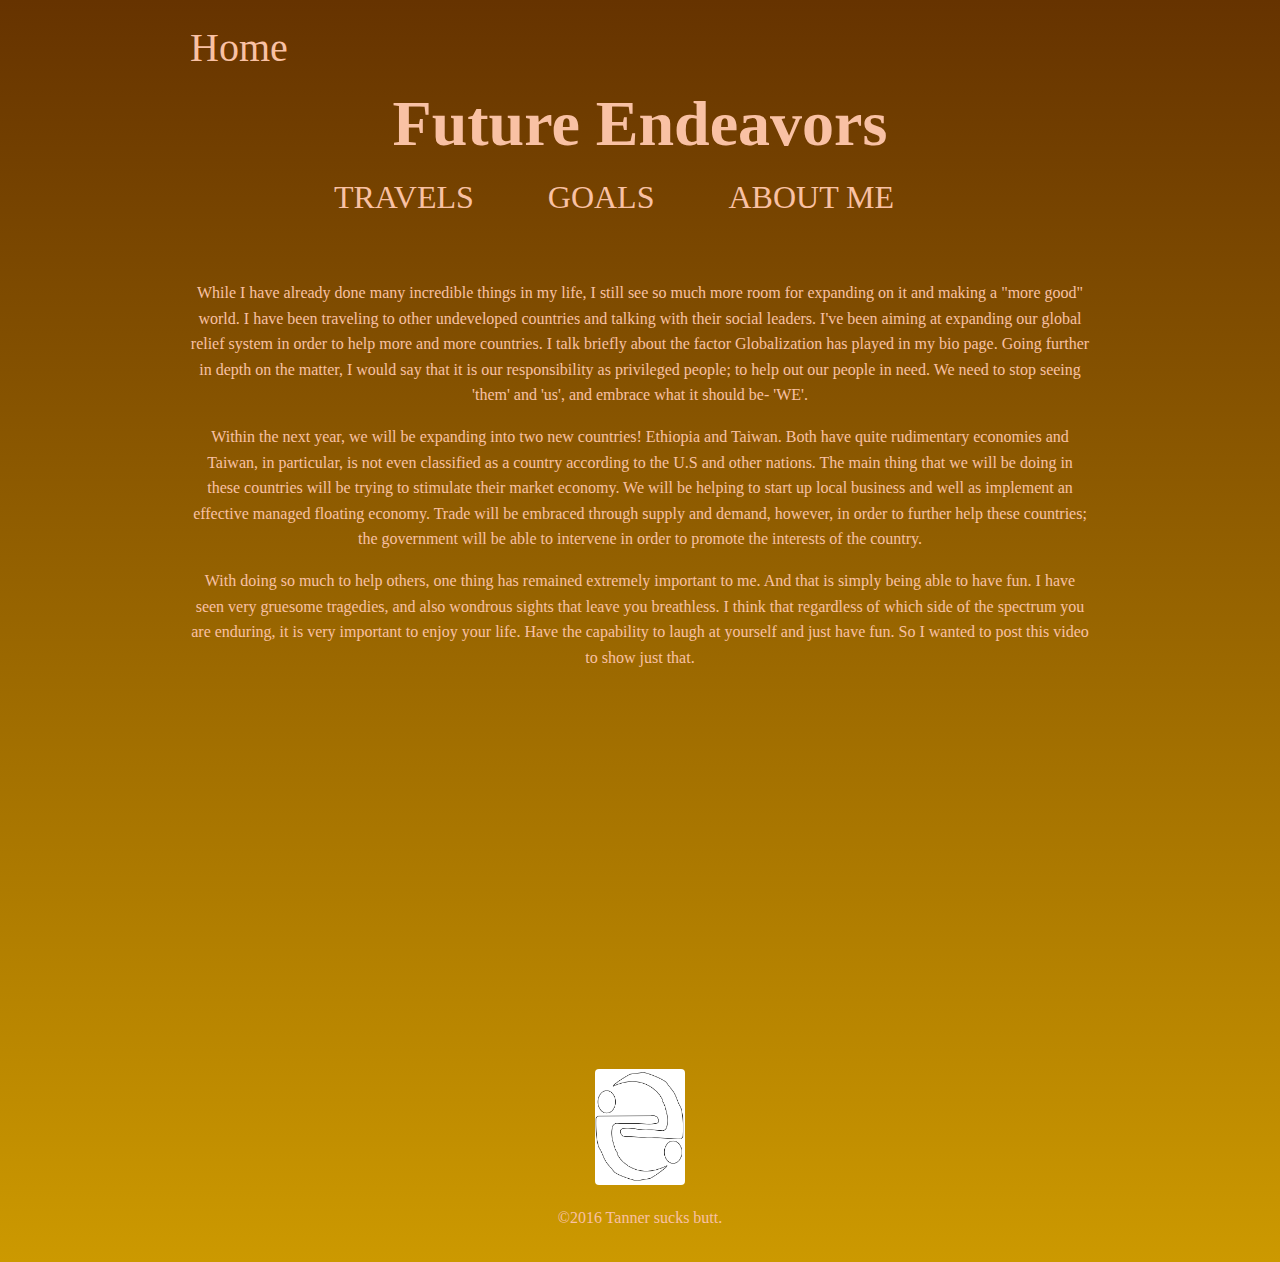
<file: Goals.html>
<!DOCTYPE html>
<html>
	<head>
	<title> My Alter Ego </title>
		 <link rel="stylesheet" href="resources/style.css">  <link href="https://fonts.googleapis.com/css?family=Roboto+Slab|Tillana" rel="stylesheet">
	 </head>
	 <header> 
	 		<a href="index.html" id="home"> Home</a>
	 		<h1> Future Endeavors </h1>
	  <nav>
          <a href="Travels.html">TRAVELS</a>
          <a href="Goals.html">GOALS</a>
          <a href="Backstory.html">ABOUT ME </a>
        </nav>
        </header>
	 <body>
	 <main>
	 
	 <div id="left"></div>
	 <p> While I have already done many incredible things in my life, I still see so much more room for expanding on it and making a "more good" world. I have been traveling to other undeveloped countries and talking with their social leaders. I've been aiming at expanding our global relief system in order to help more and more countries. I talk briefly about the factor Globalization has played in my bio page. Going further in depth on the matter, I would say that it is our responsibility as privileged people; to help out our people in need. We need to stop seeing 'them' and 'us', and embrace what it should be- 'WE'. </p>
	 <p>Within the next year, we will be expanding into two new countries! <a id="E">Ethiopia</a> and <a id="E">Taiwan</a>. Both have quite rudimentary economies and Taiwan, in particular, is not even classified as a country according to the U.S and other nations. The main thing that we will be doing in these countries will be trying to stimulate their market economy. We will be helping to start up local business and well as implement an effective managed floating economy. Trade will be embraced through supply and demand, however, in order to further help these countries; the government will be able to intervene in order to promote the interests of the country. </p>
	 <p> With doing so much to help others, one thing has remained extremely important to me. And that is simply being able to have fun. I have seen very gruesome tragedies, and also wondrous sights that leave you breathless. I think that regardless of which side of the spectrum you are enduring, it is very important to enjoy your life. Have the capability to laugh at yourself and just have fun. So I wanted to post this video to show just that.  </p>
	 <iframe width="560" height="315" src="https://www.youtube.com/embed/uZCTCWrR2e0" frameborder="0" allowfullscreen></iframe>
<div id="right"></div>
<div id="top"></div>
<div id="bottom"></div>
	 </main>
	  <footer>
	  <img src="images/equality.jpg" id="equality">
        <p id="copyright">&copy;2016 Tanner sucks butt.</p>
    </footer>
	 </body>

</html>
</file>
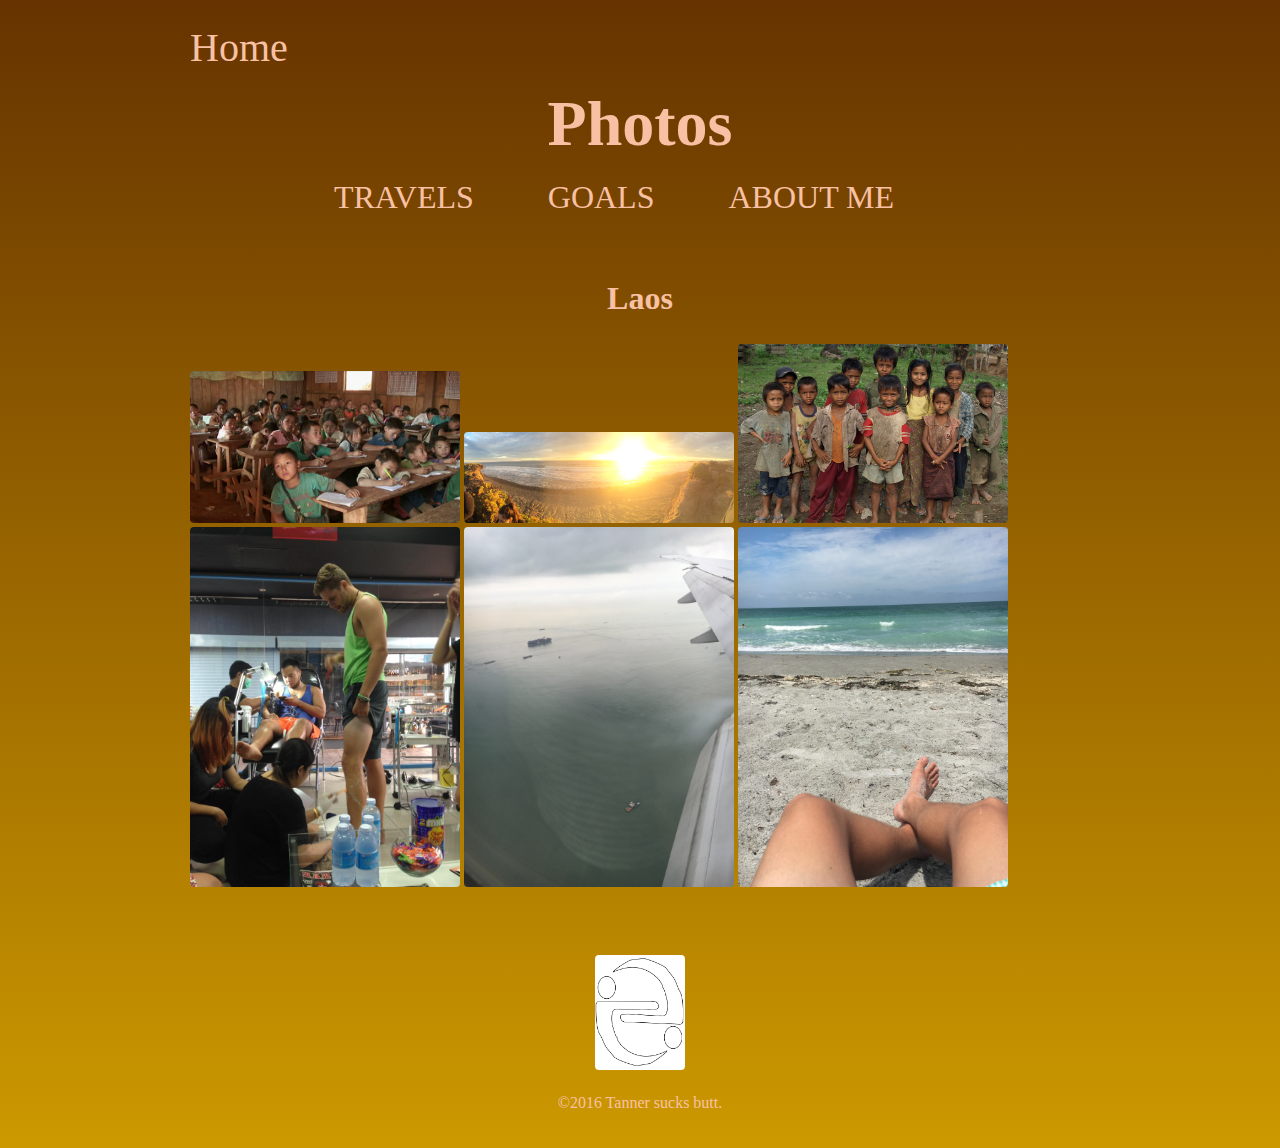
<file: laosphotos.html>
<!DOCTYPE html>
<html>
	<head>
	<title> My Alter Ego </title>
		 <link rel="stylesheet" href="resources/style.css">  <link href="https://fonts.googleapis.com/css?family=Roboto+Slab|Tillana" rel="stylesheet">
	 </head>
	 <header> 
	  <a href="index.html" id="home"> Home</a>
	 		<h1> Photos </h1>
	  <nav>
          <a href="Travels.html">TRAVELS</a>
          <a href="Goals.html">GOALS</a>
          <a href="Backstory.html">ABOUT ME </a>
        </nav>
        <h2> Laos </h2>
             </header>
             <body>
             
             <img src="images/laosclass.jpg">
             <img src="images/cliffsunset.jpg">
             <img src="images/Laoskid.jpg">
             <img src="images/luketattoo.jpg">
             <img src="images/airplane.jpg">
              <img src="images/beachchillen.jpg">
             
             
             <div id="left"></div>
<div id="right"></div>
<div id="top"></div>
<div id="bottom"></div>
 <footer>
 <img src="images/equality.jpg" id="equality">
        <p id="copyright">&copy;2016 Tanner sucks butt.</p>
    </footer>
	</body>	 

</html>
</file>
<file: resources/style.css>
body {
    width: 900px;
    background: linear-gradient(to bottom, #663300 0%, #cc9900 100%);
    margin-left: auto;
    margin-right: auto;
    
    

	}

footer {
    text-align: center;
    margin-top: 64px;
    margin-bottom: 32px;
}

nav {
    font-size: 24px;
    text-align: center;
    margin-top: 18px;
    margin-bottom: 64px;
    color: #f9c1a4;
    
}

nav a {
    font-size: 32px;
    margin-left: 8px;
    margin-right: 60px;
}



p {
    line-height: 160%;
    color: #f9c1a4 ;
    text-align: center;
    
}

h1 {
    font-size: 64px;
    text-align: center;
    color: #f9c1a4  ;
    margin-top: 16px;
    margin-bottom: 18px;
    font-family: cursive;

    
}

h2 {
    font-size: 32px;
    color: #f9c1a4 ;
    text-align: center;
   

}


ul {
    font-size: 16px;
    color: #f9c1a4 ;
    text-align: center;
 
}

img {
    border-radius: 0.25em;
    width: 30%;
    height: 50%;
}


a {
    color: #f9c1a4;
    text-decoration: none;
}

a:hover {
	color: brown;

}
#copyright {
	color: #f9c1a4;
	
}

#homepage {
	column-count: 1;
	column-gap: 24px;
}


header {
	margin-top: 24px;
}
#frontpage {
	width: 20%;
	height: 40%;
	margin-left: 0px;
	size: 75%;
	border-right: 10px;
	}
#frongpage {
	width: 40%;
	height: 50%;
	margin-left: 10px;
	margin-right: -10px;
	size: 55%;
	}
#frontpage1 {
	width: 30%;
	height: 40%;
	margin-left: 20px;
	margin-right: -50px;
	size: 75%;
	}

.wanderlust {
	margin: 100px;
	}
header h1 {
	
	width: 100%;
	}
#home {
	font-size:250%;
	
	}
.countries {
	font-size: 50px;
	color: #989898 ;
	text-align: center;
	}
.thailand {
	width: 100%;
	}
#boobs {
	color: #f9c1a4 ;
	}

.thai {
	height: 100%;
	size: 50%;
	}
#top, #left, #right {
        background-image: url("https://s-media-cache-ak0.pinimg.com/originals/dd/dd/4e/dddd4eeecee246bba29e9a25a62ef515.jpg");
        position:fixed;
        }
#left, #right {
                top: 0; bottom: 0;
                width: 40px;
                }
                #left { left: 0; }
                #right { right: 0; }
                
#top {
                left: 0; right: 0;
                height: 40px;
                }
#top { top: 0; }

}
#island {
	height: 200%
	}
#equality {
	height:10%;
	width: 10%;
	}
#T {
	font-style: bold;
	}
</file>
